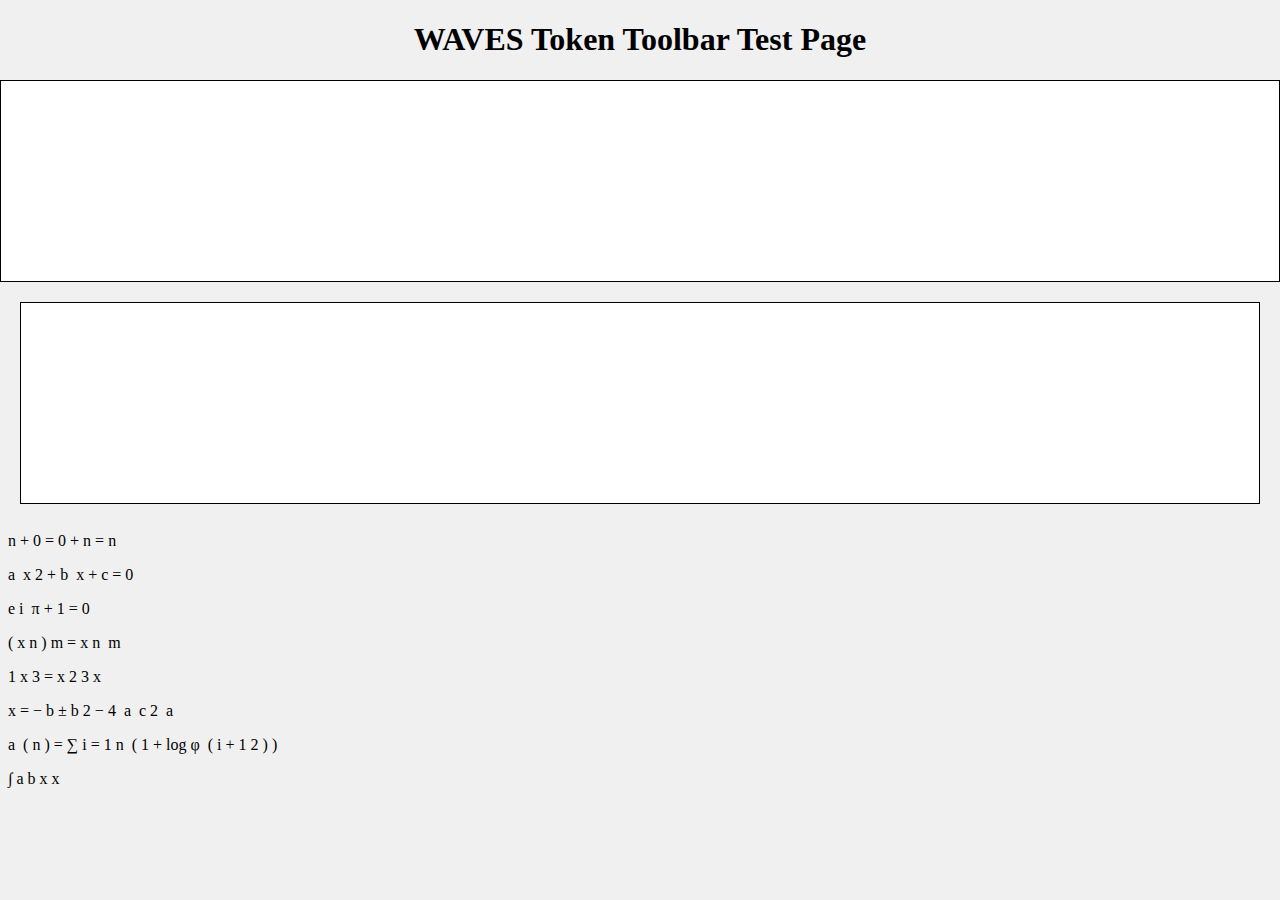
<file: Test Page/index.html>
<!DOCTYPE html>
<html xmlns:m="http://www.w3.org/1998/Math/MathML">
<head>
	<title>WAVES Test Page</title>
	<link rel="stylesheet" href="page-style.css">
	<script type="text/javascript" src="http://cdn.mathjax.org/mathjax/latest/MathJax.js?config=TeX-AMS-MML_HTMLorMML"></script>
	<script type="text/javascript" src="../waves.js?config=WAVES-Themes/basic/config.json"></script>
</head>
<body>
	<h1>WAVES Token Toolbar Test Page</h1>
	<div id="math-display" class="waves-output"></div>
	<div id="xml-display" class="waves-xml-output"></div>
	<div class="math">
		<m:math xmlns:m="http://www.w3.org/1998/Math/MathML" display="block" mathsize="big">
			<m:mi> n </m:mi>
			<m:mo> + </m:mo>
			<m:mn> 0 </m:mn>
			<m:mo> = </m:mo>
			<m:mn> 0 </m:mn>
			<m:mo> + </m:mo>
			<m:mi> n </m:mi>
			<m:mo> = </m:mo>
			<m:mi> n </m:mi>
		</m:math>
	</div>
	<div class="math">
		<m:math xmlns:m="http://www.w3.org/1998/Math/MathML" display="block" mathsize="big">
			<m:mi> a </m:mi>
			<m:mo> &#x2062;<!-- INVISIBLE TIMES --> </m:mo>
			<m:msup>
				<m:mi> x </m:mi>
				<m:mn> 2 </m:mn>
			</m:msup>
			<m:mo> + </m:mo>
			<m:mi> b </m:mi>
			<m:mo> &#x2062;<!-- INVISIBLE TIMES --> </m:mo>
			<m:mi> x </m:mi>
			<m:mo> + </m:mo>
			<m:mi> c </m:mi>
			<m:mo> = </m:mo>
			<m:mn> 0 </m:mn>
		</m:math>
	</div>
	<div class="math">
		<m:math xmlns:m="http://www.w3.org/1998/Math/MathML" display="block" mathsize="big">
			<m:msup>
				<m:mi> e </m:mi>
				<m:mrow>
					<m:mi> i </m:mi>
					<m:mo> &#x2062;<!-- INVISIBLE TIMES --> </m:mo>
					<m:mi> &#x03c0;<!-- GREEK SMALL LETTER PI --> </m:mi>
				</m:mrow>
			</m:msup>
			<m:mo> + </m:mo>
			<m:mn> 1 </m:mn>
			<m:mo> = </m:mo>
			<m:mn> 0 </m:mn>
		</m:math>
	</div>
	<div class="math">
		<m:math xmlns:m="http://www.w3.org/1998/Math/MathML" display="block" mathsize="big">
			<m:msup>
				<m:mrow>
					<m:mo stretchy="false"> ( </m:mo>
					<m:msup>
						<m:mi> x </m:mi>
						<m:mi> n </m:mi>
					</m:msup>
					<m:mo stretchy="false"> ) </m:mo>
				</m:mrow>
				<m:mi> m </m:mi>
			</m:msup>
			<m:mo> = </m:mo>
			<m:msup>
				<m:mi> x </m:mi>
				<m:mrow>
					<m:mi> n </m:mi>
					<m:mo> &#x2062;<!-- INVISIBLE TIMES --> </m:mo>
					<m:mi> m </m:mi>
				</m:mrow>
			</m:msup>
		</m:math>
	</div>
	<div class="math">
		<m:math xmlns:m="http://www.w3.org/1998/Math/MathML" display="block" mathsize="big">
			<m:mfrac>
				<m:mn> 1 </m:mn>
				<m:mroot>
					<m:mi> x </m:mi>
					<m:mn> 3 </m:mn>
				</m:mroot>
			</m:mfrac>
			<m:mo> = </m:mo>
			<m:mfrac>
				<m:msup>
					<m:mi> x </m:mi>
					<m:mfrac>
						<m:mn> 2 </m:mn>
						<m:mn> 3 </m:mn>
					</m:mfrac>
				</m:msup>
				<m:mi> x </m:mi>
			</m:mfrac>
		</m:math>
	</div>
	<div class="math">
		<m:math xmlns:m="http://www.w3.org/1998/Math/MathML" display="block" mathsize="big">
			<m:mi> x </m:mi>
			<m:mo> = </m:mo>
			<m:mfrac>
				<m:mrow>
					<m:mo> &#x2212;<!-- MINUS SIGN -->  </m:mo>
					<m:mi> b </m:mi>
					<m:mo> &#x00b1;<!-- PLUS-MINUS SIGN --> </m:mo>
					<m:msqrt>
						<m:msup>
							<m:mi> b </m:mi>
							<m:mn> 2 </m:mn>
						</m:msup>
						<m:mo> &#x2212;<!-- MINUS SIGN --> </m:mo>
						<m:mn> 4 </m:mn>
						<m:mo> &#x2062;<!-- INVISIBLE TIMES --> </m:mo>
						<m:mi> a </m:mi>
						<m:mo> &#x2062;<!-- INVISIBLE TIMES --> </m:mo>
						<m:mi> c </m:mi>
					</m:msqrt>
				</m:mrow>
				<m:mrow>
					<m:mn> 2 </m:mn>
					<m:mo> &#x2062;<!-- INVISIBLE TIMES --> </m:mo>
					<m:mi> a </m:mi>
				</m:mrow>
			</m:mfrac>
		</m:math>
	</div>
	<div class="math">
		<m:math xmlns:m="http://www.w3.org/1998/Math/MathML" display="block" mathsize="big">
			<m:mi> a </m:mi>
			<m:mo> &#x2061;<!-- FUNCTION APPLICATION --> </m:mo>
			<m:mrow>
				<m:mo> ( </m:mo>
				<m:mi> n </m:mi>
				<m:mo> ) </m:mo>
			</m:mrow>
			<m:mo> = </m:mo>
			<m:munderover>
				<m:mo> &#x2211;<!-- N-ARY SUMMATION --> </m:mo>
				<m:mrow>
					<m:mi> i </m:mi>
					<m:mo> = </m:mo>
					<m:mn> 1 </m:mn>
				</m:mrow>
				<m:mi> n </m:mi>
			</m:munderover>
			<m:mo> &#x2061;<!-- FUNCTION APPLICATION --> </m:mo>
			<m:mrow>
				<m:mo> ( </m:mo>
				<m:mrow>
					<m:mn> 1 </m:mn>
					<m:mo> + </m:mo>
					<m:mrow>
						<m:msub>
							<m:mi> log </m:mi>
							<m:mi> &#x03c6;<!-- GREEK SMALL LETTER PHI --> </m:mi>
						</m:msub>
						<m:mo> &#x2061;<!-- FUNCTION APPLICATION --> </m:mo>
						<m:mrow>
							<m:mo> ( </m:mo>
								<m:mrow>
									<m:mi> i </m:mi>
									<m:mo> + </m:mo>
									<m:mfrac>
										<m:mn> 1 </m:mn>
										<m:mn> 2 </m:mn>
									</m:mfrac>
								</m:mrow>
							<m:mo> ) </m:mo>
						</m:mrow>
					</m:mrow>
				</m:mrow>
				<m:mo> ) </m:mo>
			</m:mrow>
		</m:math>
	</div>
	<div class="math">
		<m:math xmlns:m="http://www.w3.org/1998/Math/MathML" display="block" mathsize="big">
			<m:mrow>
				<m:msubsup>
					<m:mo>&#x222b;</m:mo>
					<m:mi>a</m:mi>
					<m:mi>b</m:mi>
				</m:msubsup>
			</m:mrow>
			<m:msup>
				<m:mi>x</m:mi>
				<m:mi>x</m:mi>
			</m:msup>
		</m:math>
	</div>
</body>
</html>
</file>
<file: Test Page/page-style.css>
body {
	background: #f0f0f0;
	margin: 0;
}

h1 {
	text-align: center;
}

#math-display {
	background: white;
	height: 200px;
	border: 1px solid black;
}

#xml-display {
	background: white;
	height: 200px;
	border: 1px solid black;
	margin: 20px;
}

.math {
	padding: 8px;
}
</file>
